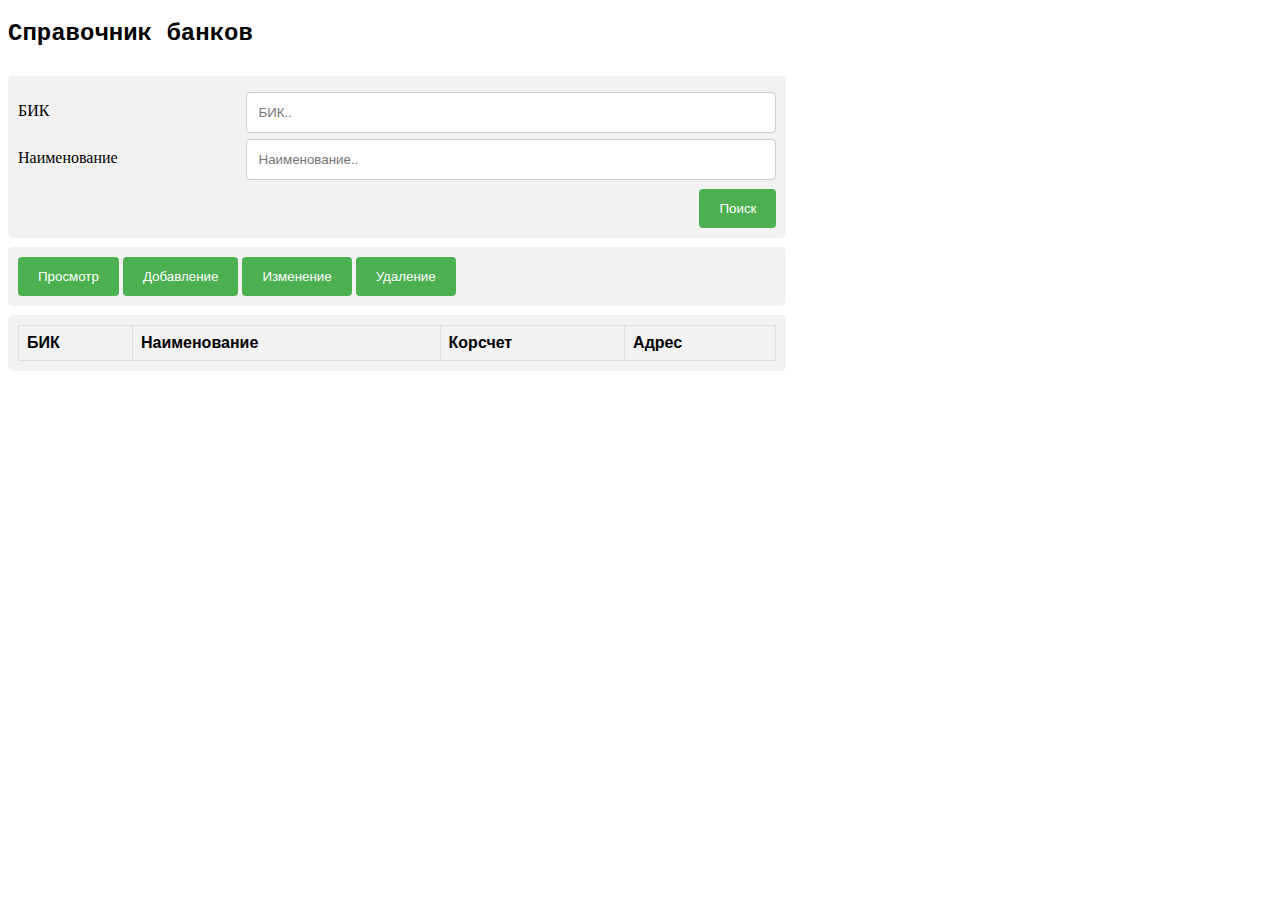
<file: YaPitalsya/index.html>
<!DOCTYPE html>
<html>
<head>
  <meta charset="UTF-8">
  <meta name="viewport" content="width=device-width, initial-scale=1.0">
  <meta http-equiv="X-UA-Compatible" content="ie=edge">
  <link rel="stylesheet" href="css/main.css">
  <!--link rel="stylesheet" href="bootstrap-3.3.7-dist/css/bootstrap.min.css" type="text/css">
  <script src="bootstrap-3.3.7-dist/js/bootstrap.min.js"></-->
  <title>Справочник банков</title>
</head>
<body  onload="contentTableOnReady()">
    <h2 class="header">Справочник банков</h2>
  <form class="linebar"></form>
  <div class="container">
    <div class="row">
      <div class="col-25">
        <label for="BIK">БИК</label>
      </div>
      <div class="col-65">
        <input type="text" id="BIK" name="BIK" placeholder="БИК.." maxlength="9">
      </div>
    </div>
    <div class="row">
      <div class="col-25">
        <label for="Name">Наименование</label>
      </div>
      <div class="col-65">
        <input type="text" id="Name" name="Name" placeholder="Наименование..">
      </div>
    </div>
    <div class="row" align="right">
      <form class="linebar"></form>
      <input type="button" value="Поиск" id="btnFind" onclick="findBank()">
    </div>
  </div>
  <form class="linebar"></form>
    <div class="container">
      <div class="row">
        <input type="button" value="Просмотр" onclick="onCLickBtnView()">
        <input type="button" value="Добавление" onclick="onClickBtnAdd()">
        <input type="button" value="Изменение" onclick="onCLickBtnEdit()">
        <input type="button" value="Удаление" onclick="onCLickBtnDelete()">
      </div>
  </div>
  <form class="linebar"></form>
  <div class="container">
  <table id="bankTable">
      <tr>
        <th>БИК</th>
        <th>Наименование</th>
        <th>Корсчет</th>
        <th>Адрес</th>
      </tr>
    </table>
  </div>
  <script src="js/JavaSCode.js" type="text/JavaScript"></script>
</body>
</html>
</file>
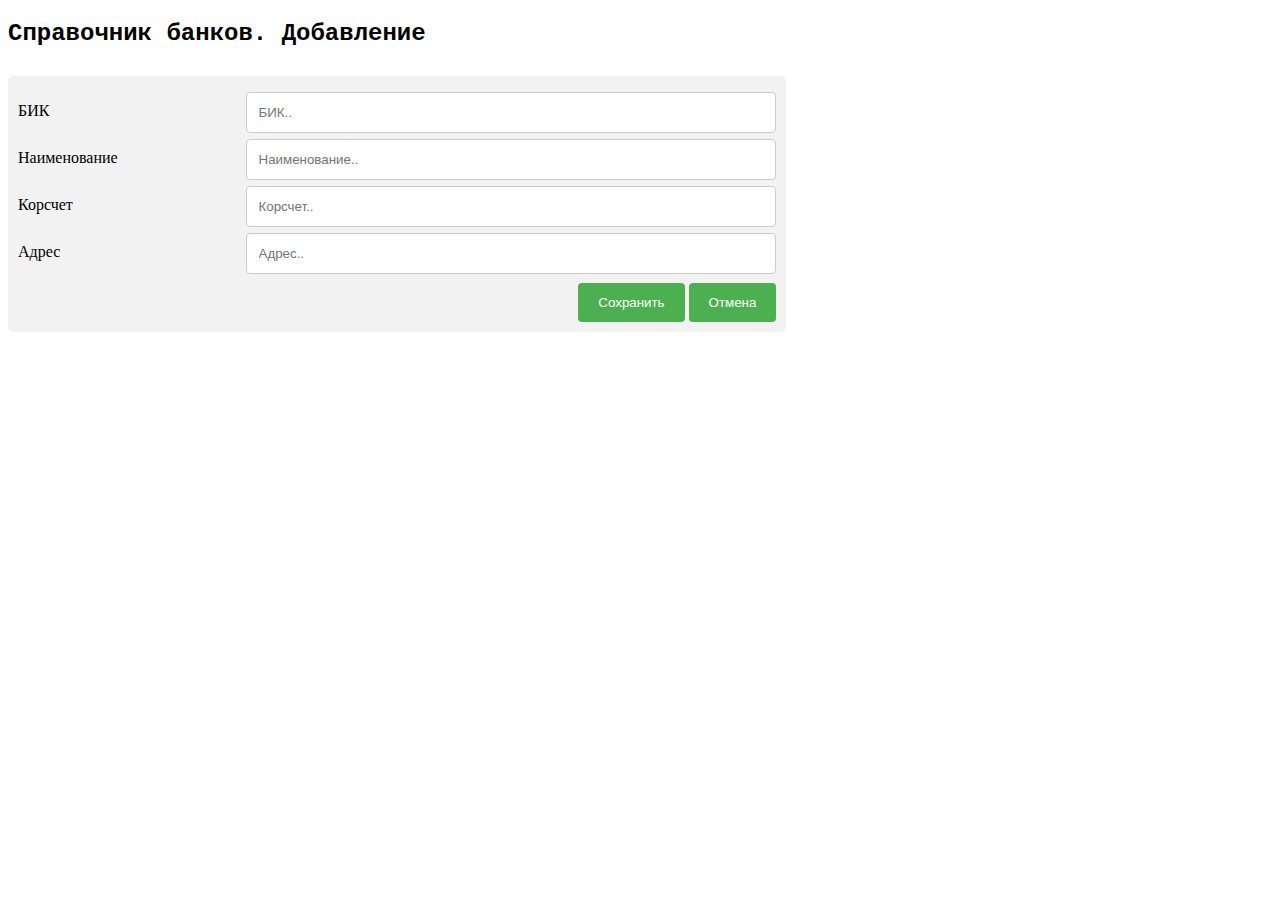
<file: YaPitalsya/addForm.html>
<!DOCTYPE html>
<html>
<head>
  <meta charset="UTF-8">
  <meta name="viewport" content="width=device-width, initial-scale=1.0">
  <meta http-equiv="X-UA-Compatible" content="ie=edge">
  <link rel="stylesheet" href="css/main.css">
  <!--link rel="stylesheet" href="bootstrap-3.3.7-dist/css/bootstrap.min.css" type="text/css">
  <script src="bootstrap-3.3.7-dist/js/bootstrap.min.js"></-->
  <!--script src="http://ajax.googleapis.com/ajax/libs/jquery/3.1.0/jquery.min.js"></script-->
  <title>Изучение JavaScript</title>
</head>
<body onload="contentForm()">
    <h2 class="header" id="formCaption">Справочник банков. Добавление</h2>
  <form class="linebar"></form>
  <div class="container">
    <div class="row">
      <div class="col-25">
        <label for="BIK">БИК</label>
      </div>
      <div class="col-65">
        <input type="text" id="BIK" name="BIK" placeholder="БИК.." maxlength="9">
      </div>
    </div>
    <div class="row">
      <div class="col-25">
        <label for="Name">Наименование</label>
      </div>
      <div class="col-65">
        <input type="text" id="Name" name="Name" placeholder="Наименование..">
      </div>
    </div>
    <div class="row">
      <div class="col-25">
        <label for="corrAcc">Корсчет</label>
      </div>
      <div class="col-65">
        <input type="text" id="corrAcc" name="corrAcc" placeholder="Корсчет.." maxlength="20">
      </div>
    </div>
    <div class="row">
      <div class="col-25">
        <label for="adress">Адрес</label>
      </div>
      <div class="col-65">
        <input type="text" id="adress" name="adress" placeholder="Адрес..">
      </div>
    </div>
    <div class="row" align="right">
      <form class="linebar"></form>
      <input type="button" value="Сохранить" id="btnSave()" onclick="onClickBtnSave()">
      <input type="button" value="Отмена" id="btnCancel()" onclick="onClickBtnCancel()">
    </div>
  <script src="js/jsCodeForAddForm.js" type="text/JavaScript"></script>
</body>
</html>
</file>
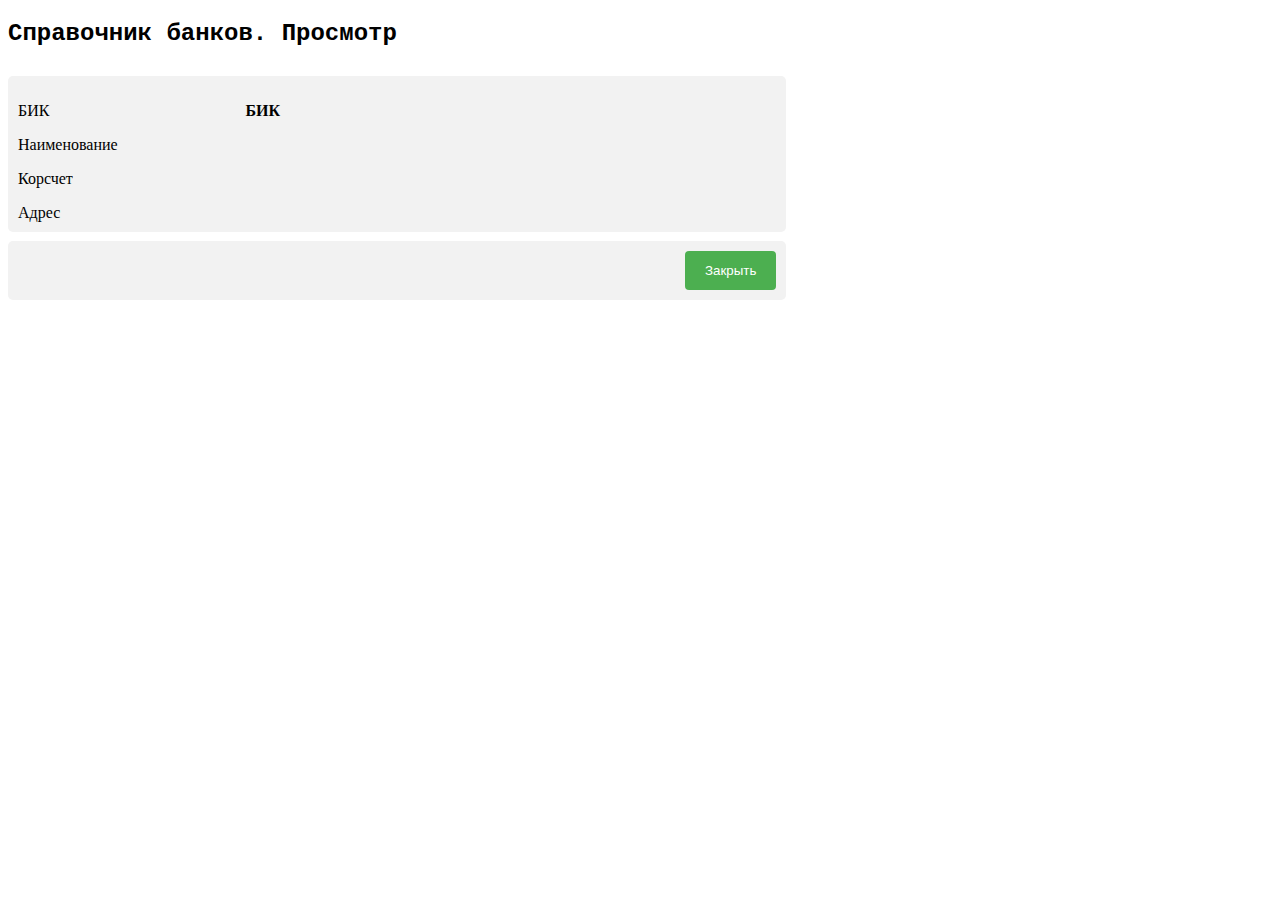
<file: YaPitalsya/viewForm.html>
<!DOCTYPE html>
<html>
<head>
  <meta charset="UTF-8">
  <meta name="viewport" content="width=device-width, initial-scale=1.0">
  <meta http-equiv="X-UA-Compatible" content="ie=edge">
  <link rel="stylesheet" href="css/main.css">
  <!--link rel="stylesheet" href="bootstrap-3.3.7-dist/css/bootstrap.min.css" type="text/css">
  <script src="bootstrap-3.3.7-dist/js/bootstrap.min.js"></-->
  <title>Изучение JavaScript</title>
</head>
<body onload="contentForm()">
    <h2 class="header">Справочник банков. Просмотр</h2>
  <form class="linebar"></form>
  <div class="container">
    <div class="row">
      <div class="col-25">
        <label>БИК</label>
      </div>
      <div class="col-75">
        <a class="b" id="lbBIK">БИК</a>
      </div>
    </div>
    <div class="row">
      <div class="col-25">
        <label>Наименование</label>
      </div>
      <div class="col-75">
        <a class="b" id="lbName"></a>
      </div>
    </div>
    <div class="row">
      <div class="col-25">
        <label>Корсчет</label>
      </div>
      <div class="col-75">
        <a class="b" id="lbCorrAcc"></a>
      </div>
    </div>
    <div class="row">
      <div class="col-25">
        <label>Адрес</label>
      </div>
      <div class="col-75">
        <a class="b" id="lbAdress"></a>
      </div>
    </div>
  </div>
  <form class="linebar"></form>
    <div class="container" align="right">
      <div class="row">
        <input type="button" value="Закрыть" onclick="onClickBtnClose()">
      </div>
  </div>
  <script src="js/jsCodeViewForm.js" type="text/JavaScript"></script>
</body>
</html>
</file>
<file: YaPitalsya/css/main.css>
.header {
    display: block;
    font-family: "Courier New";
    font-size: 1.5em;
    margin-top: 0.83em;
    margin-bottom: 0.83em;
    margin-left: 0;
    margin-right: 0;
    font-weight: bold;
  }

.container {
    border-radius: 5px;
    background-color: #f2f2f2;
    padding: 10px;
    width: 60%;
}

.linebar{
  height: 1px;
  margin-bottom: 0.5em;
  width: 55%;
}

.label {
    padding: 12px 12px 12px 0;
    display: inline-block;
}

a.b {
    font-style: normal;
    font-weight: bold;
}

.col-25 {
    float: left;
    width: 30%;
    margin-top: 16px;
}

.col-65 {
    float: left;
    width: 66.5%;
    margin-top: 6px;
}

.col-75{
  float: left;
  width: 66.5%;
  margin-top: 16px;
}

.row:after {
    content: "";
    display: table;
    clear: both;
}

input[type=text], select, textarea {
    width: 100%;
    padding: 12px;
    border: 1px solid #ccc;
    border-radius: 4px;
    resize: vertical;
}


@media screen and (max-width: 790px) {
    .col-25, .col-65{
      width: 80%;
      margin-top: 0;
    }
}
@media screen and (max-width: 600px){
    input[type=button] {
        width: 100%;
        margin-top: 2;
      }
}


input[type=button] {
    background-color: #4CAF50;
    color: white;
    padding: 12px 20px;
    border: none;
    border-radius: 4px;
    cursor: pointer;
}

input[type=button]:hover {
    background-color: #45a049;
}


table {
    font-family: arial, sans-serif;
    border-collapse: collapse;
    width: 100%;
}

td, th {
    border: 1px solid #dddddd;
    text-align: left;
    padding: 8px;
}

.selected { background-color:#E2EEFF; }
</file>
